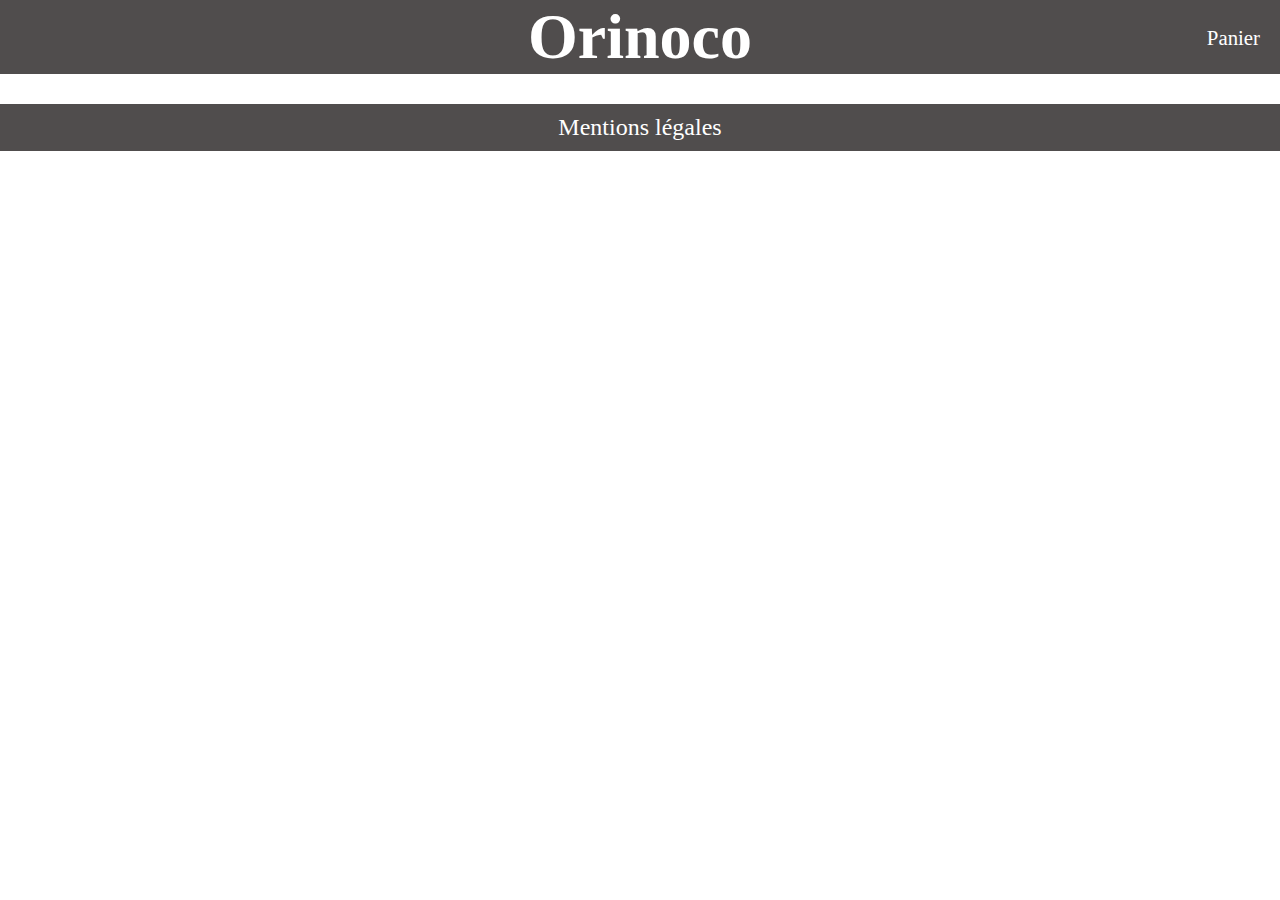
<file: frontend/index.html>
<!DOCTYPE html>
<html lang="fr">
<head>
    <meta charset="UTF-8">
    <meta name="viewport" content="width=device-width, initial-scale=1.0">
    <link rel="stylesheet" href="css/style.css">
    <link rel="stylesheet" href="https://stackpath.bootstrapcdn.com/bootstrap/4.5.0/css/bootstrap.min.css" integrity="sha384-9aIt2nRpC12Uk9gS9baDl411NQApFmC26EwAOH8WgZl5MYYxFfc+NcPb1dKGj7Sk" crossorigin="anonymous">
    <title>Accueil</title>
</head>
<body>
    <header class="header_page header_page_panier">
        <a href="index.html"><h1>Orinoco</h1></a>
        <a href="panier.html"><p class="lien_panier">Panier</p></a>
    </header>
    
    <section class="container">
        <div class="row" id="container">
            <!-- contenu dynamique -->
        </div>
    </section>
    
    <footer>
        <p>Mentions légales</p>
    </footer>
    <script src="js/article.js"></script>
</body>
</html>
</file>
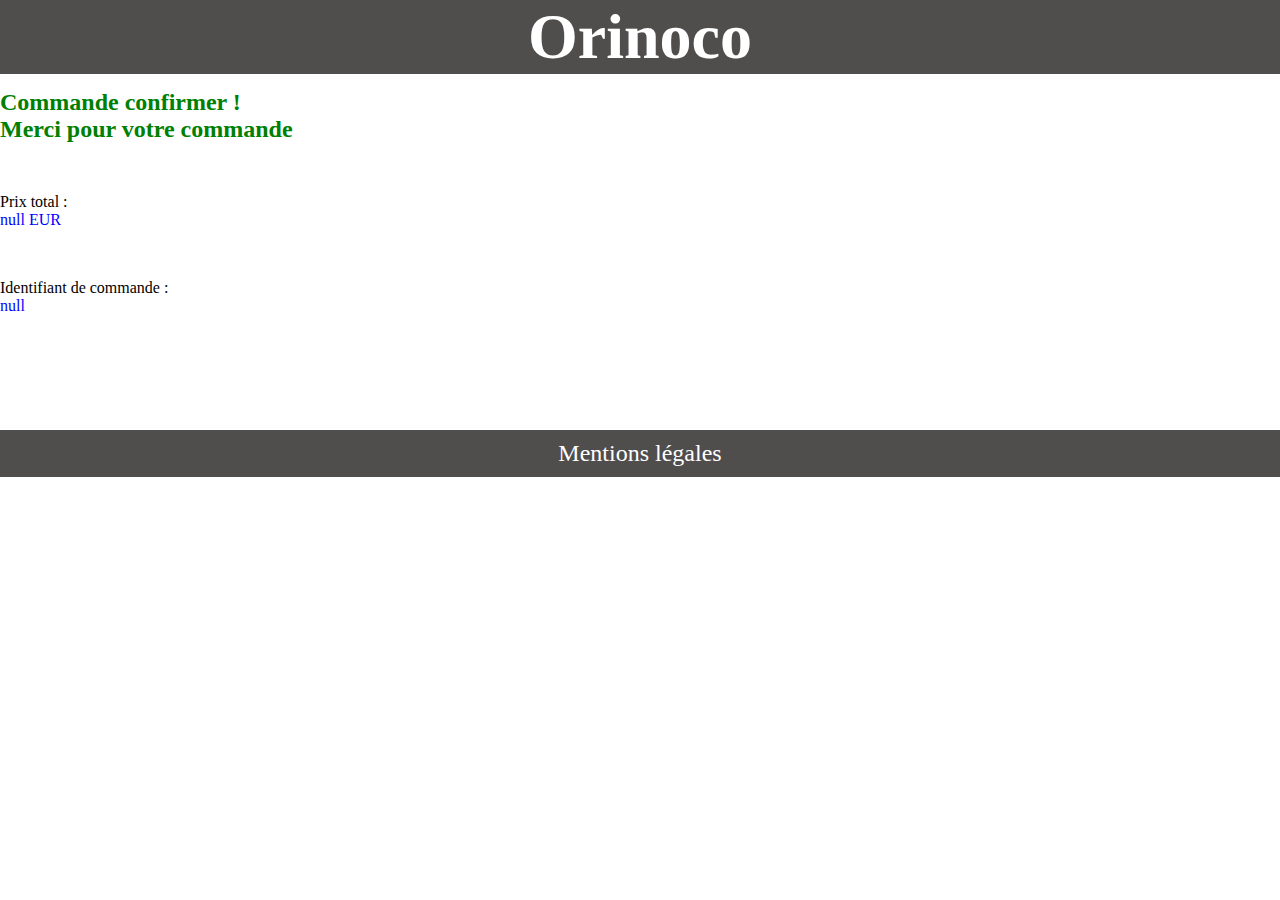
<file: frontend/confirmation.html>
<!DOCTYPE html>
<html lang="fr">
<head>
    <meta charset="UTF-8">
    <meta name="viewport" content="width=device-width, initial-scale=1.0">
    <link rel="stylesheet" href="css/style.css">
    <link rel="stylesheet" href="https://stackpath.bootstrapcdn.com/bootstrap/4.5.0/css/bootstrap.min.css" integrity="sha384-9aIt2nRpC12Uk9gS9baDl411NQApFmC26EwAOH8WgZl5MYYxFfc+NcPb1dKGj7Sk" crossorigin="anonymous">
    <title>Confirmation de commande</title>
</head>

<body>
    <header class="header_page">
        <a href="index.html"><h1>Orinoco</h1></a>
    </header>

    <section class="container">
        <h2 class="text-center commande_valider">Commande confirmer !<br>Merci pour votre commande</h2>
        <p id="confirmation_prix" class="text-center h3"></p>
        <p id="confirmation_id" class="text-center h3"></p>
    </section>

    <footer>
        <p>Mentions légales</p>
    </footer>
    <script src="js/confirmation.js"></script>
</body>
</html>
</file>
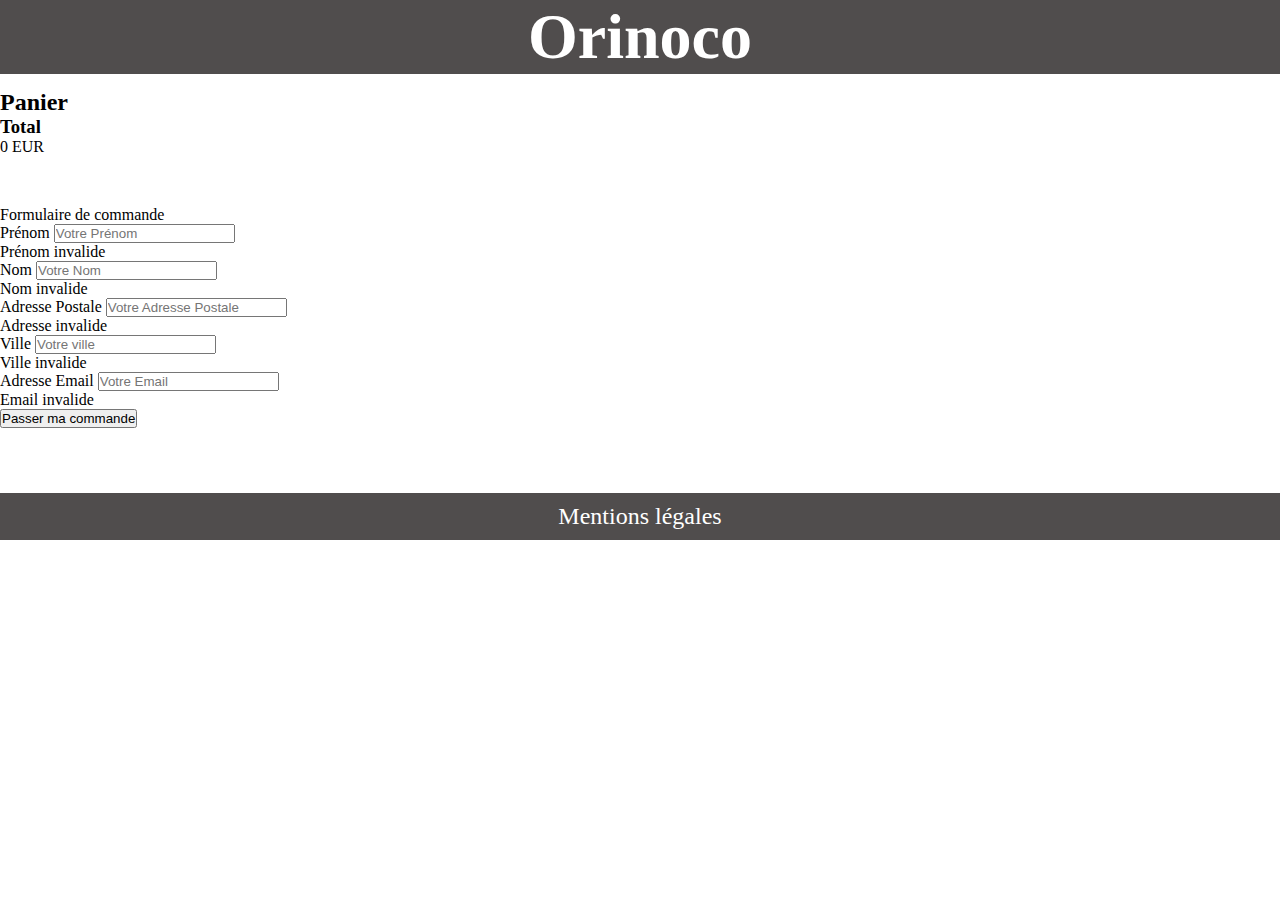
<file: frontend/panier.html>
<!DOCTYPE html>
<html lang="fr">
<head>
    <meta charset="UTF-8">
    <meta name="viewport" content="width=device-width, initial-scale=1.0">
    <link rel="stylesheet" href="css/style.css">
    <link rel="stylesheet" href="https://stackpath.bootstrapcdn.com/bootstrap/4.5.0/css/bootstrap.min.css" integrity="sha384-9aIt2nRpC12Uk9gS9baDl411NQApFmC26EwAOH8WgZl5MYYxFfc+NcPb1dKGj7Sk" crossorigin="anonymous">
    <title>Panier</title>
</head>

<body>
    <header class="header_page">
        <a href="index.html"><h1>Orinoco</h1></a>
    </header>

    <section class="container">
        <h2>Panier</h2>
        <div id="container">
            <!-- contenu dynamique (articles) -->
        </div>
        <section class="card total">
            <div class="card-body row justify-content-between">
                <h3 class="card-title align-self-center h3">Total</h3>
                <p id="prixTotal" class="card-text align-self-center h3">0 EUR</p>
            </div>
        </section>

        <!-- formulaire de validation -->
        <form class="form_commande needs-validation" novalidate>
            <p class="h2">Formulaire de commande</p>
            <div class="form-row">
                <div class="col">
                    <!-- champ prénom -->
                    <div class="form-group">
                        <label for="Prenom">Prénom</label>
                        <input type="text" class="form-control" id="Prenom" placeholder="Votre Prénom" required>
                        <!-- message d'erreur -->
                        <div class="invalid-feedback">
                            Prénom invalide
                        </div>
                    </div>
                </div>
                <div class="col">
                    <!-- champ nom -->
                    <div class="form-group">
                        <label for="Nom">Nom</label>
                        <input type="text" class="form-control" id="Nom" placeholder="Votre Nom" required>
                        <!-- message d'erreur -->
                        <div class="invalid-feedback">
                            Nom invalide
                        </div>
                    </div>
                </div>
            </div>
            <!-- champ adresse -->
            <div class="form-group">
                <label for="Adresse">Adresse Postale</label>
                <input type="text" class="form-control" id="Adresse" placeholder="Votre Adresse Postale" required>
                <!-- message d'erreur -->
                <div class="invalid-feedback">
                    Adresse invalide
                </div>
            </div>
            <!-- champ ville -->
            <div class="form-group">
                <label for="Ville">Ville</label>
                <input type="text" class="form-control" id="Ville" placeholder="Votre ville" required>
                <!-- message d'erreur -->
                <div class="invalid-feedback">
                    Ville invalide
                </div>
            </div>
            <!-- champ email -->
            <div class="form-group">
                <label for="Email">Adresse Email</label>
                <input type="email" class="form-control" id="Email" placeholder="Votre Email" required>
                <!-- message d'erreur -->
                <div class="invalid-feedback">
                    Email invalide
                </div>
            </div>
            <!-- bouton de validation -->
            <button type="submit" class="btn btn-primary">Passer ma commande</button>
        </form>
    </section>

    <footer>
        <p>Mentions légales</p>
    </footer>
    <script src="js/panier.js"></script>
</body>
</html>
</file>
<file: frontend/css/style.css>
/* Général */
*
{
    margin: 0;
    padding: 0;
    box-sizing: border-box;
}

.container
{
    display: flex;
    flex-direction: column;
}

img {
    width: 100%;
    height: auto;
}

/* header */

.header_page {
    display: flex;
    justify-content: center;
    text-align: center;
    background-color: #504D4D;
    margin-bottom: 15px;
    position: relative;
}

.header_page h1 {
    font-size: 4em;
    color: white;
}

.lien_panier {
    font-size: 1.3em;
    color: white;
    text-decoration: none;
    position: absolute;
    top: 26px;
    right: 20px;
}

/* body */

article {
    margin: 10px 0 10px 0;
}

a *{
    text-decoration: none;
    display: inline-block;
}

.nom_produit {
    margin-bottom: 30px;
}

.article_panier img {
    min-width: 150px;
}

#btnAjoutPanier {
    margin-bottom: 50px;
}

.total {
    margin-bottom: 50px;
}

.form_commande {
    margin-bottom: 50px;
}

.commande_valider {
    color: green;
    margin-bottom: 50px;
}

#confirmation_prix {
    margin-bottom: 50px;
}

#confirmation_id {
    margin-bottom: 100px;
}

.infos_confirmation {
    color: blue;
}

/* footer */

footer {
    padding: 10px 0;
    text-align: center;
    background-color: #504D4D;
    margin-top: 15px;
}

footer p {
    color: white;
    font-size: 1.5em;
    margin-bottom: 0px;
}


/* Création des règles pour un site responsive */

@media all and (max-width: 576px) {
    .header_page_panier {
        height: 150px;
    }

    .lien_panier {
        position: absolute;
        top: 100px;
        right: 42%;
    }

    .article_panier img {
        display: none;
    }

    .article_panier p {
        font-size: 1.15em;
    }
}
</file>
